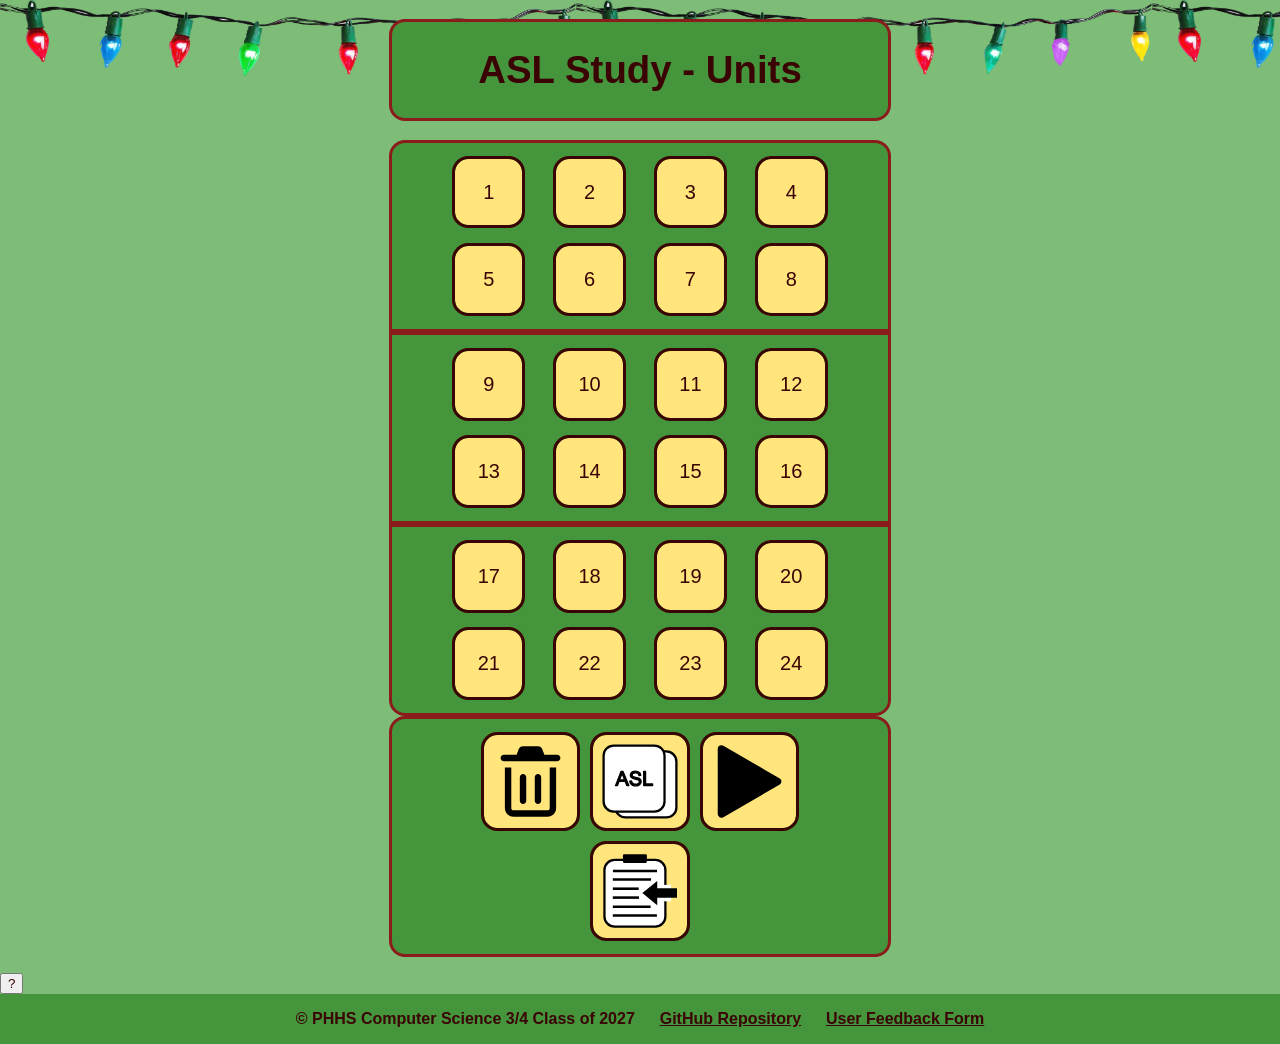
<file: index.html>
<!DOCTYPE html>
<html lang="en">
<head>
    <meta name="viewport" content="width=device-width, initial-scale=1.0" charset="UTF-8">
	<meta name="google-site-verification" content="upfjtAG3YOqZmzo2idSA2R0k44PSSpohdeDNC-UmCA4" />
    <meta name="description" content="ASL Study tool made for Patrick Henry High School in San Diego, comprising of 24 units and over 1200 words.">
    <title>ASL Study - Units</title>
    <link rel="stylesheet" href="styles.css">
    <link rel="icon" type="image/svg+xml" href="media/ASL.svg">
</head>
<body id="homeBody">
	<main>
		<div id="headerDiv" class="roundedLargeElement">
				<h1>ASL Study - Units</h1>
		</div>

		<div id = "upToTenUnits" class="roundedLargeElement divButtons"></div>
		<div id = "upToTwentyUnits" class="roundedLargeElement divButtons"></div>
		<div id = "upToThirtyUnits" class="roundedLargeElement divButtons"></div>

		<div class="roundedLargeElement divButtons setupContainer">
				<div class="bottomDiv">
						<button title="Clear the selected units" id="clearButton" class="buttons setupButton" onclick="clearUnits()">
								<!--https://fontawesome.com/icons/classic/regular/trash-can-->
								<img src="media/CLEAR.svg" class="buttonIcon"/>
						</button>

						<button title="Switch the front between ASL and English" id="whichFront" data-aslorenglish="asl" class="buttons setupButton" onclick="decideImageOfButton('whichFront')">
								<img src="media/ASL.svg" class="buttonIcon"/>
						</button>

						<button title="Begin reviewing flashcards" id="openButton" class="buttons setupButton" onclick="openSelected()">
								<img src="media/START.svg" class="buttonIcon"/>
						</button>

						<button title="Copy the selected units to share" id="copyButton"class="buttons setupButton" onclick="copySelected()">
								<img src="media/CLIPBOARD.svg" class="buttonIcon"/>
						</button>
						<dialog id="copy">
								<p>Content copied to clipboard!</p>
								<button title="close" class="close-btn" aria-label="close">&times;</button>
						</dialog>
						<dialog id="notEnoughUnits">
								<p>Not enough units selected!</p>
								<button title="close" class="close-btn" aria-label="close">&times;</button>
						</dialog>
				</div>
		</div>

		<div class="helpDiv">
			<button title="Tutorial" class="helpButton" onclick="helppopup.showModal()">?</button>
			<dialog id="help">
				<p>How to use the unit selection page.</p>
				<img src="media/ASL_HOME_HELP.svg" class="homeHelpImg"/>
				<button title="close" class="close-btn" aria-label="close">&times;</button>
			</dialog>
		</div>
	</main>

    <footer>
        <p>
			&copy PHHS Computer Science 3/4 Class of 2027
			&emsp;
			<a href="https://github.com/CS34-CO2627/ASL-Study" target="_blank">GitHub Repository</a>
			&emsp;
			<a href="https://forms.gle/j5cx2ceBtPMwy4rz6" target="_blank">User Feedback Form</a>
		</p>
    </footer>

	<script src="index.js" defer></script>
	<script src="extras.js" defer></script>
</body>
</html>
</file>
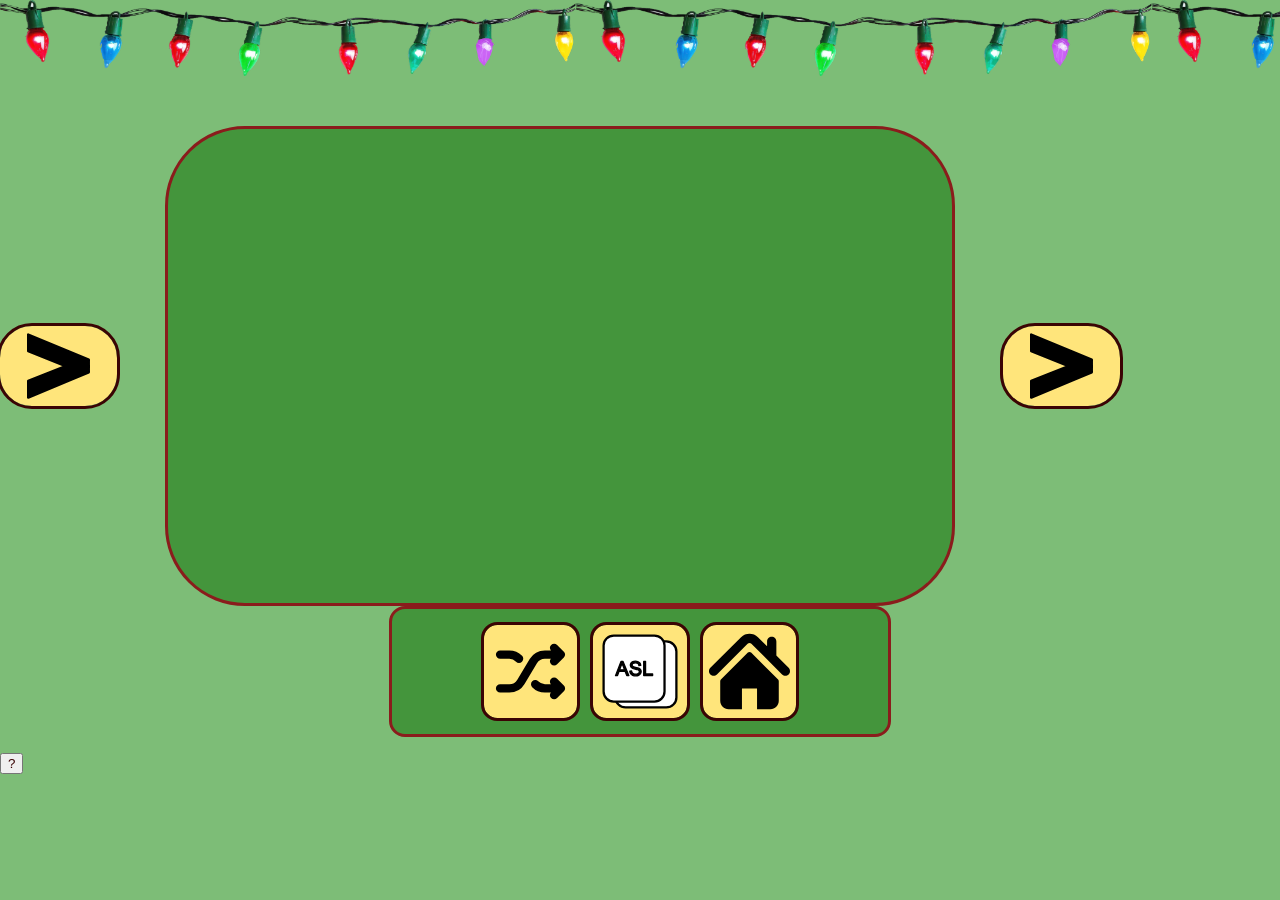
<file: flashcards.html>
<!DOCTYPE html>
<html lang="en">

<head>
	<meta name="viewport" content="width=device-width, initial-scale=1.0" charset="UTF-8">
	<title>ASL Study - Flashcards</title>
	<link rel="stylesheet" href="styles.css">
	<link rel="icon" id="favicon" type="image/svg+xml" href="media/ASL.svg">
</head>

<body id="flashcardsBody">
<div>
	<div id="flashcardsFlexDiv">
		<button title="Go to the previous card" onclick="previousCard()" id="previousCardButton" class="navigationButton">
			<img src="media/NEXT.svg" class="buttonIcon"/>
		</button>

		<div id="perspectiveCardDiv" onclick="flip(this)">
			<button title="Flip card" class="card" id="front">
				<p id="frontsideNumber" class="sideNumber"></p>
				<p class="mainText"></p>
			</button>

			<button title="Flip card" class="card" id="back">
				<p id="backsideNumber" class="sideNumber"></p>
				<p class="mainText"></p>
			</button>

		</div>
		<button title="Go to the next card" onclick="nextCard()" id="nextCardButton" class="navigationButton">
			<img src="media/NEXT.svg" class="buttonIcon"/>
		</button>
	</div>

	<div class="lazyLoadCard" id="lazy"></div>

	<div class="roundedLargeElement divButtons setupContainer">
		<div id="bottomButtons" class="bottomDiv">
			<button title="Shuffle the cards" class="buttons setupButton" onclick="shuffle()">
				<img src="media/SHUFFLE.svg" class="buttonIcon"/>
			</button>

			<button title="Switch the front between ASL and English" id="whichFront" data-aslorenglish="asl"
			        class="buttons setupButton" onclick="backflip()">
				<img src="media/ASL.svg" class="buttonIcon"/>
			</button>

			<button title="Return to unit selection" class="buttons setupButton" onclick="goBack()"><img
				src="media/HOME.svg" class="buttonIcon"/></button>
		</div>
	</div>
</div>

<div class="helpDiv">
	<button title="Tutorial" class="helpButton" onclick="helppopup.showModal()">?</button>
	<dialog id="help">
		<p>How to use the flashcard page.</p>
		<img src="media/ASL_FLASHCARD_HELP.svg" class="homeHelpImg"/>
		<button title="close" class="close-btn" aria-label="close">&times;</button>
	</dialog>
</div>

<script src="flashcards.js"></script>
<script src="extras.js" defer></script>
</body>

</html>
</file>
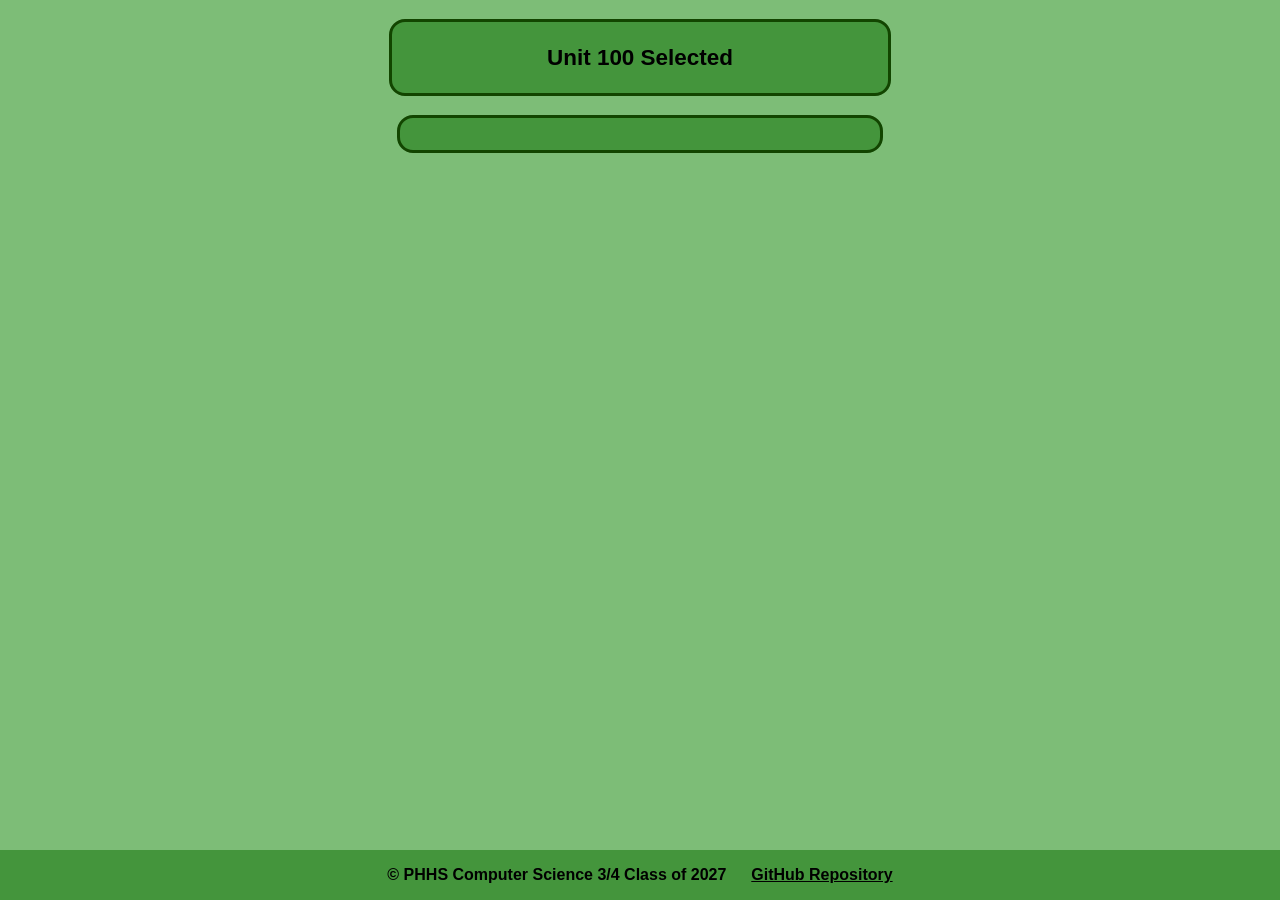
<file: list.html>
<!DOCTYPE html>
<html lang="en">
	<head>
		<meta name="viewport" content="width=device-width, initial-scale=1.0" charset="UTF-8">
		<title>ASL Study - Units</title>
		<link rel="stylesheet" href="styles.css">
		<!-- <link rel="icon" type="image/svg+xml" href="media/ASL.svg"> -->
	</head>
	<body>
		<main>
			<div id="headerDiv" class = "roundedLargeElement">
				<h1>ASL Study - Unit ... Selected</h1>
			</div>

			<div id="listContainer" class = "roundedLargeElement divButtons"></div>

			<script src="list.js"></script>
		</main>

		<footer>
			<p>&copy PHHS Computer Science 3/4 Class of 2027 &emsp; <a href="https://github.com/CS34-CO2627/ASL-Study">GitHub Repository</a></p>
		</footer>
		
	</body>
</html>
</file>
<file: styles.css>
:root {
	/* PHHS Theme */
	/* Teal Green #006D5B */
	--color-darkText: #000000;
	--color-lightText: #ffe57b;
	--color-background1: #7dbd77;
	--color-background2: #44953c;
	--color-background3: #ffe57b;
	--color-background4: #124500;

	/* Debug coloring
	To apply, uncomment this section
	--color-darkText: #ff0000;
	--color-lightText: #ee04ff;
	--color-background1: #ffa600;
	--color-background2: #6aff00;
	--color-background3: #002afb;
	--color-background4: #7d04ff; */
}

/* Broad layout stuff */

/* By default, some types of elements dont like to inherit the text color given to them by the body,
so this selects all types of elements and specifies the text color
*/
* {
	color: var(--color-darkText)
}

body {
	display: flex;
	flex-direction: column;
	min-height: 100vh;
	min-width: 200px;
	font-family: Helvetica, Arial, sans-serif;
	margin: 0;
	height: 100%;
	background-color: var(--color-background1);
}

#body {
	justify-content: center;
	align-items: center;
}

main {
	flex: 1;
}

footer {
	font-weight:600;
	height: 50px;
	bottom: 0px;
	margin: 0;
	text-align: center;
	background-color: var(--color-background2);
	max-height: 10%;
}

/* Widespread Containers */

.roundedLargeElement{
	background: var(--color-background2);
	display: grid;
	justify-content: center;
	padding-left: .5rem;
	padding-right: .5rem;
	width: 80%;
	max-width: 480px;
	place-items: center;
	border-radius: 1rem;
	border: 3px solid var(--color-background4);
	margin: auto;
}

#headerDiv{
    text-align: center;
    font-size: clamp(0.01rem, 6vw, 1.2rem);
    padding-top: 0em;
    padding-bottom: 0em;
    margin-bottom: 1em;
    margin-top: 1em;
}

.divButtons{
    grid-template-columns: repeat(auto-fit, 6rem);
    gap: 1rem;
	row-gap: 1.3rem;
    column-gap: 0.3rem;
    padding-top: 1rem;
    padding-bottom: 1rem;
    margin-bottom: 1rem;
    margin-top: 0;
    top: 0;
}

.setupButtonDiv1{
    border-bottom: 0.4rem solid #636363;
    margin-bottom: 0;
    border-radius: 1rem 1rem 0 0;
}

.setupButtonDiv2{
    margin-bottom: 0;
    border-radius: 0;
}

.setupButtonDiv3{
    border-top: 0.4rem solid #636363;
    border-radius: 0 0 1rem 1rem;
}

.splitter{
	grid-column: 1 / -1;
	width: 100%;
	height: 10%;
	background-color: #242424;
	border: none;
}

.buttonIcon {
	height: 100%;
	width: 100%;
}

.bottomDiv {
	display: flex;
	flex-wrap: wrap;
	justify-content: center;
	gap: 1em;
	grid-column: 1 / -1;
	width: 100%;
}

.optionButtonDiv {
	display: flex;
	width: fit-content;
	padding: 1rem;
	margin: 0 auto;
}

/* Unit selection page */

#upToTenUnits{
    border-bottom: 0.4rem solid var(--color-background4);
	border-radius: 1rem 1rem 0 0;
    margin-bottom: 0;
}

#upToTwentyUnits{
	border-top: none;
	border-bottom: none;
    margin-bottom: 0;
    border-radius: 0;
}

#upToThirtyUnits{
    border-top: 0.4rem solid var(--color-background4);
    border-radius: 0 0 1rem 1rem;
	margin-bottom: 0;
}

#setupContainer {
	margin-top: 1rem;
}

.unitButton{
	width: 5em;
	height: 5em;
}

.unitText{
	font-size: 20px;
	font-weight: 500;
	color: inherit;
}

/* Dialog */

dialog {
	border-radius: 1rem;
	border: 3px solid var(--color-darkText);
	background-color: var(--color-background1);
}

dialog::backdrop{
	backdrop-filter: blur(3px);
}

.close-btn {
	position: absolute;
	top: 2px;
	right: 2px;
	background: none;
	border: none;
	font-size: 1.5rem;
	cursor: pointer;
}

/* Flashcards */

#fullcard {
	display: flex;
	flex-direction: column;
	gap: 3rem;
}

#flashcardsFlexDiv {
	display: flex;
	justify-content: center;
	align-items: center;
	gap: 3rem;
	width: 70rem;
	height: 30rem;
	border: none;
	perspective: 1000px;
}

body {
    display: flex;
    flex-direction: column;
    min-height: 100vh;
	min-width: 200px;
	justify-content: center;
}

#perspectiveCardDiv {
    position: relative;
    width: 100%;
    height: 100%;
    transform-style: preserve-3d;
    transition: transform 0.8s;
    cursor: pointer;
}

#perspectiveCardDiv.flipped {
    transform: rotateX(180deg);
}

.card {
    position: absolute;
    font-size: 4rem;
    width: 100%;
    border-radius: 5rem;
    height: 100%;
    border: none;
    background-color: var(--color-background2);
    backface-visibility: hidden;
    -webkit-backface-visibility: hidden;
	border: 3px solid var(--color-background4);
}

.sideNumber {
    font-size: 1.5rem;
    left: 4%;
    position: absolute;
    top: 3%;
}

.card p {
    font-size: 1.5rem;
    right: 4%;
    position: absolute;
    top: 3%;
}

#previousCardButton, #nextCardButton {
	font-size: 2rem;
	width: 10rem;
	height: 5rem;
	background-color: var(--color-background3);
	border-radius: 1em;
	border-width: 0px;
	outline: 3px solid currentColor;
	outline-offset: 0;
	cursor: pointer;
	color: inherit;
}

.fadein{
    animation: fadein 1.5s ease-in-out;
}

#back {
    transform: rotateX(180deg);
}

@keyframes fadein{
    from {opacity: 0;}
    to {opacity: 1;}
}

/* Setup buttons (on both pages)*/

.buttonIcon {
	height: 100%;
	width: 100%;
}

.buttons{
	background-color: var(--color-background3);
	border-radius: 1em;
	border-width: 0px;
	outline: 3px solid currentColor;
	outline-offset: 0;
	cursor: pointer;
	color: inherit;
	box-shadow: none;
}

.setupButton{
	width: 7em;
	height: 7em;
}
</file>
